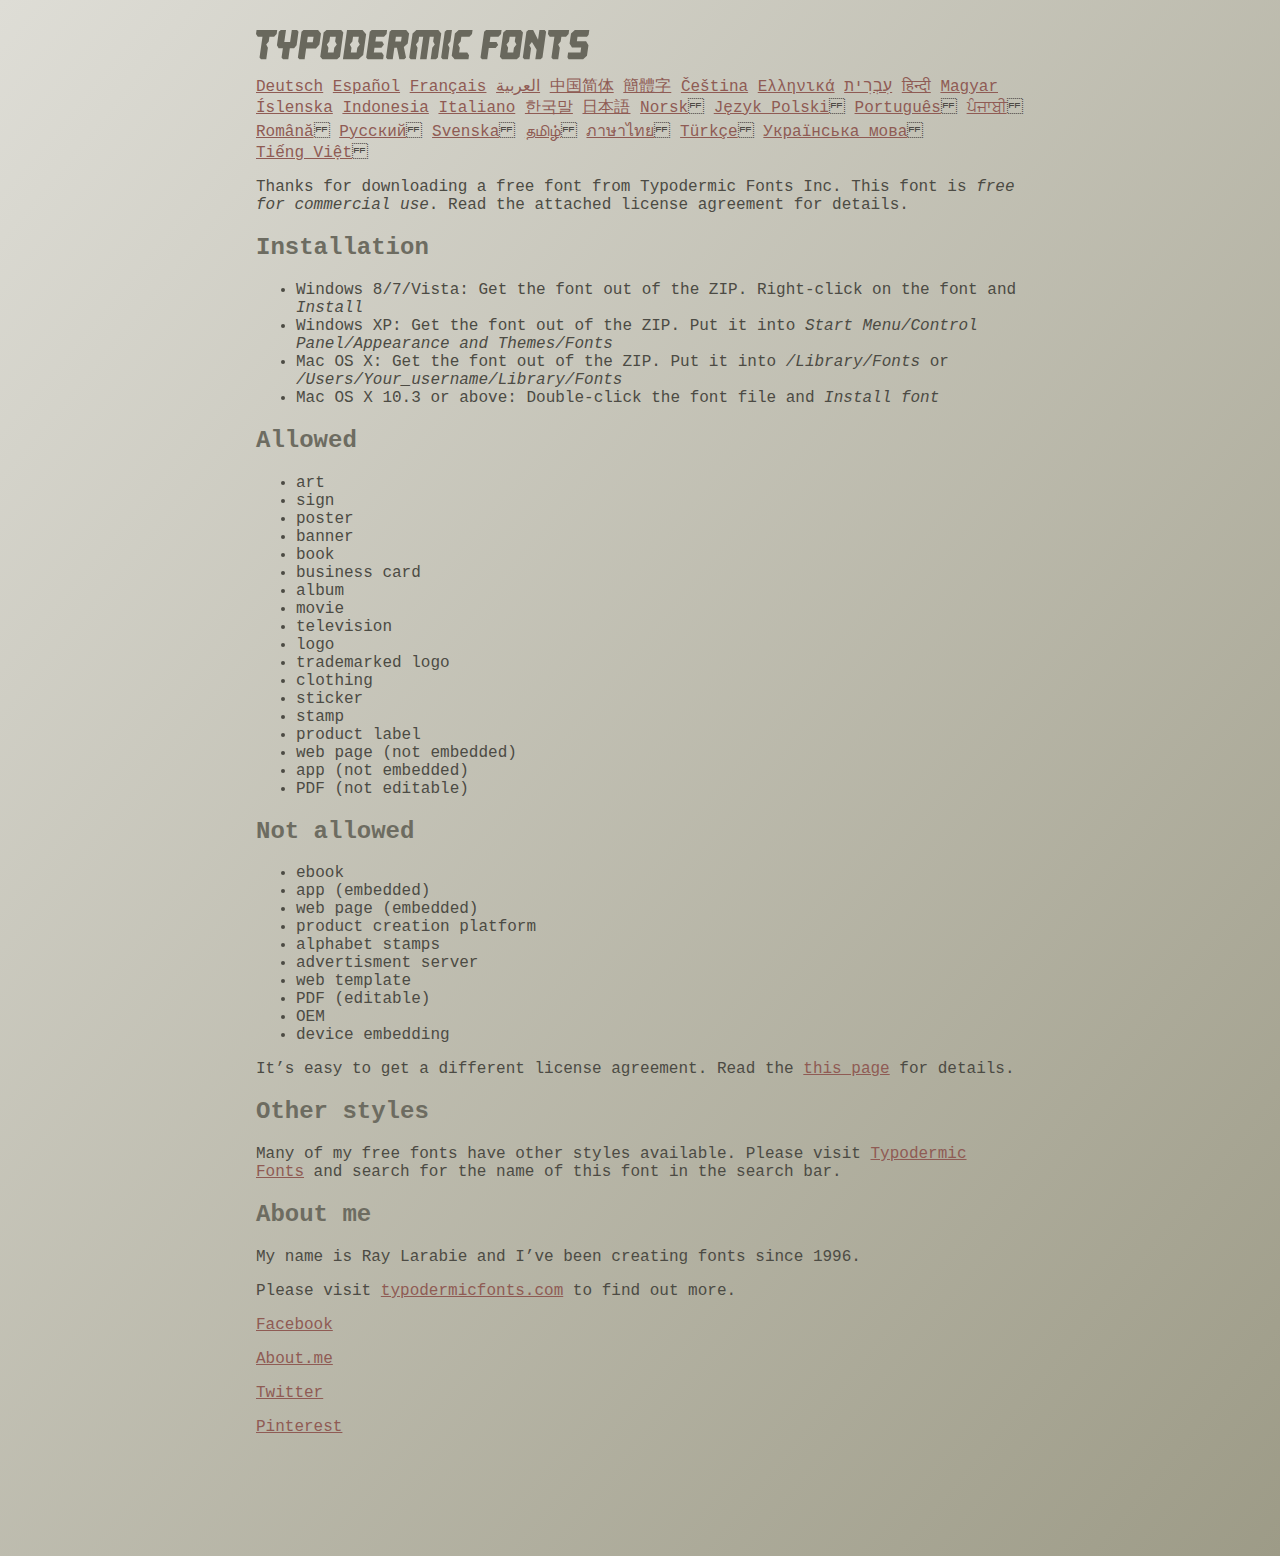
<file: assets/fonts/conthrax/read-this.html>
<head>
<meta http-equiv="Content-Type" content="text/html; charset=utf-8">
<title>Typodermic Fonts Inc. Freeware Font instructions 2014</title>
<style type="text/css">
body {
	margin:30px 20% 120px 20%;
	padding:0px;
	font-family:Consolas, Courier, sans-serif;
	color:#4c4b44;
	background-color:#c2c1b3;

/* IE10 Consumer Preview */ 
background-image: -ms-linear-gradient(top left, #DEDDD6 0%, #9D9B87 100%);

/* Mozilla Firefox */ 
background-image: -moz-linear-gradient(top left, #DEDDD6 0%, #9D9B87 100%);

/* Opera */ 
background-image: -o-linear-gradient(top left, #DEDDD6 0%, #9D9B87 100%);

/* Webkit (Safari/Chrome 10) */ 
background-image: -webkit-gradient(linear, left top, right bottom, color-stop(0, #DEDDD6), color-stop(1, #9D9B87));

/* Webkit (Chrome 11+) */ 
background-image: -webkit-linear-gradient(top left, #DEDDD6 0%, #9D9B87 100%);

/* W3C Markup, IE10 Release Preview */ 
background-image: linear-gradient(to bottom right, #DEDDD6 0%, #9D9B87 100%);

	}
h2 {color:#6d6c61;}
a {color:#8f5b54;}
a:hover {color:#ffffff; background-color:#9a998c;}
</style>
</head>

<body>

<svg width="350px" height="30px">
	<path fill="#69685D" d="M0,4.006L0.554,0h20.674l-0.553,4.006l-2.559,2.772h-4.688l-0.682,4.816l-2.515,3.026l1.663,3.07
		l-1.62,11.594H4.987l-1.448-1.79l2.94-20.716H1.791L0,4.006z"/>
	<path fill="#69685D" d="M35.8,0h5.285l1.408,1.791l-1.876,13.343l-2.515,3.111h-4.264l-1.534,11.04h-5.286l-1.449-1.79l1.322-9.25
		h-4.263l-1.705-3.111l1.875-13.343L24.76,0h5.242l-1.706,12.064h5.799L35.8,0z"/>
	<path fill="#69685D" d="M62.09,0l2.899,3.453L63.412,14.58l-3.496,3.962h-9.805l-1.491,10.742h-5.244l-1.493-1.79l3.625-25.704
		L47.469,0H62.09z M50.965,12.362h5.797l0.81-5.583h-5.799L50.965,12.362z"/>
	<path fill="#69685D" d="M64.256,26.642l3.367-24.041L70.523,0h14.664l2.132,2.601l-3.368,24.041l-2.856,2.643H66.431L64.256,26.642
		z M73.335,11.595l-2.514,3.026l1.663,3.07l-0.683,4.816H77.6l0.68-4.816l2.516-3.07l-1.663-3.026l0.681-4.816h-5.796L73.335,11.595
		z"/>
	<path fill="#69685D" d="M86.926,29.285L91.017,0h15.518l3.581,4.307l-2.899,20.673l-4.774,4.305H86.926z M96.345,11.595
		l-2.515,3.026l1.664,3.07l-0.683,4.816h5.798l0.681-4.816l2.516-3.07l-1.663-3.026l0.681-4.816h-5.796L96.345,11.595z"/>
	<path fill="#69685D" d="M127.114,29.285h-15.473l-1.492-1.79l3.624-25.704L115.731,0h15.389l-0.554,4.006l-2.557,2.772h-7.971
		l-0.684,4.816h6.906l1.662,3.026l-2.515,3.111h-6.905l-0.683,4.775h8.057l1.791,2.771L127.114,29.285z"/>
	<path fill="#69685D" d="M150.21,0l2.898,3.453l-1.405,9.977l-3.881,3.452l2.217,10.613l-1.748,1.79h-4.944l-2.387-11.553h-2.6
		l-1.622,11.553h-5.241l-1.493-1.79l3.624-25.704L135.588,0H150.21z M145.691,6.779h-5.796l-0.683,4.816h5.799L145.691,6.779z"/>
	<path fill="#69685D" d="M159.92,29.285h-5.242l-1.492-1.79l3.41-24.042L160.432,0h21.911l2.897,3.453l-3.409,24.042l-1.876,1.79
		h-5.284l1.617-11.594l2.517-3.07l-1.662-3.026l0.681-4.816h-4.092l-3.154,22.506h-6.522l3.155-22.506h-4.134l-0.683,4.816
		l-2.515,3.026l1.663,3.07L159.92,29.285z"/>
	<path fill="#69685D" d="M191.879,29.285h-5.244l-1.492-1.79l3.624-25.704L190.728,0h5.242l-1.619,11.595l-2.516,3.026l1.663,3.07
		L191.879,29.285z"/>
	<path fill="#69685D" d="M213.018,25.279l-0.554,4.006h-13.854l-2.899-3.494l3.156-22.338L202.702,0h13.854l-0.555,4.006
		l-2.558,2.772h-8.1l-0.683,4.816l-2.515,3.026l1.663,3.07l-0.683,4.816h8.1L213.018,25.279z"/>
	<path fill="#69685D" d="M226.007,29.285l-1.492-1.79l3.624-25.704L230.1,0h15.473l-0.554,4.006l-2.557,2.772h-8.058l-0.724,5.115
		h6.818l1.664,3.07l-2.557,3.11h-6.82l-1.535,11.211H226.007z"/>
	<path fill="#69685D" d="M243.903,26.642l3.368-24.041L250.17,0h14.663l2.131,2.601l-3.367,24.041l-2.855,2.643h-14.664
		L243.903,26.642z M252.983,11.595l-2.516,3.026l1.662,3.07l-0.681,4.816h5.796l0.684-4.816l2.515-3.07l-1.664-3.026l0.684-4.816
		h-5.798L252.983,11.595z"/>
	<path fill="#69685D" d="M280.639,19.822l-4.731-7.758l-2.516,3.069l1.662,3.069l-1.533,11.082h-5.244l-1.493-1.79l3.626-25.704
		L272.37,0h4.773l4.902,9.677L283.41,0h5.285l1.407,1.791l-3.623,25.704l-1.877,1.79h-5.285L280.639,19.822z"/>
	<path fill="#69685D" d="M291.926,4.006L292.48,0h20.674l-0.554,4.006l-2.557,2.772h-4.691l-0.681,4.816l-2.516,3.026l1.664,3.07
		l-1.621,11.594h-5.285l-1.451-1.79l2.942-20.716h-4.689L291.926,4.006z"/>
	<path fill="#69685D" d="M325.168,17.478h-9.209l-2.387-3.923l1.45-10.102L318.857,0h14.452l-0.682,4.86l-1.621,1.918h-9.506
		l-0.64,4.561h9.208l2.388,3.878l-1.493,10.572l-3.836,3.494h-14.579l-1.107-1.917l0.682-4.86h12.362L325.168,17.478z"/>
</svg>

<br>

<p translate="no">

<a href="http://translate.google.com/translate?hl=en&sl=en&tl=de&u=http://typodermicfonts.com/wp-content/uploads/2014/02/read-this.html&sandbox=0&usg=ALkJrhivq6___mill12Uw6fPvMWyJxstkw">Deutsch</a>

<a href="http://translate.google.com/translate?hl=en&sl=en&tl=es&u=http://typodermicfonts.com/wp-content/uploads/2014/02/read-this.html&sandbox=0&usg=ALkJrhjAt3cpinDeMTX6Ro8UcZFqaE8K5Q">Español</a>

<a href="http://translate.google.com/translate?hl=en&sl=en&tl=fr&u=http://typodermicfonts.com/wp-content/uploads/2014/02/read-this.html&sandbox=0&usg=ALkJrhjObLPhFyyhwigF-dBoOZ3eXYdDsw">Français</a>

<a href="http://translate.google.com/translate?hl=en&sl=en&tl=ar&u=http://typodermicfonts.com/wp-content/uploads/2014/02/read-this.html&sandbox=0&usg=ALkJrhg2hs-st3zodt-AjmoeuPHfyJsTEg">العربية</a>

<a href="http://translate.google.com/translate?hl=en&sl=en&tl=zh-CN&u=http://typodermicfonts.com/wp-content/uploads/2014/02/read-this.html&sandbox=0&usg=ALkJrhiilVnjG1Ks0DN7UyRqbKExhxAT-Q">中国简体</a>

<a href="http://translate.google.com/translate?hl=en&sl=en&tl=zh-TW&u=http://typodermicfonts.com/wp-content/uploads/2014/02/read-this.html&sandbox=0&usg=ALkJrhiSCPRAYToARlHI4kxIK9eCIFKQhw">簡體字</a>

<a href="http://translate.google.com/translate?hl=en&sl=en&tl=cs&u=http://typodermicfonts.com/wp-content/uploads/2014/02/read-this.html&sandbox=0&usg=ALkJrhj3z2HOOmCXLT-ApYW2SCeBvTGvTA">Čeština</a>

<a href="http://translate.google.com/translate?hl=en&sl=en&tl=el&u=http://typodermicfonts.com/wp-content/uploads/2014/02/read-this.html&sandbox=0&usg=ALkJrhhoORG-43TvZ2NVrll3T0oyOZE0VA">Ελληνικά</a>

<a href="http://translate.google.com/translate?hl=en&sl=en&tl=iw&u=http://typodermicfonts.com/wp-content/uploads/2014/02/read-this.html&sandbox=0&usg=ALkJrhiP4kLXdDxVNuV6-9tHJ8Tbt-1xKw">עִבְרִית</a>

<a href="http://translate.google.com/translate?hl=en&sl=en&tl=hi&u=http://typodermicfonts.com/wp-content/uploads/2014/02/read-this.html&sandbox=0&usg=ALkJrhhJmUufReWrMTSaGKPPOqV7q5jpGQ">हिन्दी</a>

<a href="http://translate.google.com/translate?hl=en&sl=en&tl=hu&u=http://typodermicfonts.com/wp-content/uploads/2014/02/read-this.html&sandbox=0&usg=ALkJrhgfcL_UwP3jkr6Vvq35rkhETFuTug">Magyar</a>

<a href="http://translate.google.com/translate?hl=en&sl=en&tl=is&u=http://typodermicfonts.com/wp-content/uploads/2014/02/read-this.html&sandbox=0&usg=ALkJrhjpK9lELyRP50Vv3RNgqCJDb6d-GQ">Íslenska</a>

<a href="http://translate.google.com/translate?hl=en&sl=en&tl=id&u=http://typodermicfonts.com/wp-content/uploads/2014/02/read-this.html&sandbox=0&usg=ALkJrhiExV3gmyXBUVqcwNiGiUWQSRrgIQ">Indonesia</a>

<a href="http://translate.google.com/translate?hl=en&sl=en&tl=it&u=http://typodermicfonts.com/wp-content/uploads/2014/02/read-this.html&sandbox=0&usg=ALkJrhgMr2_uulaLYRSFz8C34rtcbN6XEg">Italiano</a>

<a href="http://translate.google.com/translate?hl=en&sl=en&tl=ko&u=http://typodermicfonts.com/wp-content/uploads/2014/02/read-this.html&sandbox=0&usg=ALkJrhhl_nNXiOMIiBERq879UXH1XYfZGw">한국말</a>

<a href="http://translate.google.com/translate?hl=en&ie=UTF8&prev=_t&sl=en&tl=ja&u=http://typodermicfonts.com/wp-content/uploads/2014/02/read-this.html&sandbox=0&usg=ALkJrhi2FvSFgSUub72-Sq2moIRAosCiLA">日本語</a>

<a href="http://translate.google.com/translate?hl=en&sl=en&tl=no&u=http://typodermicfonts.com/wp-content/uploads/2014/02/read-this.html&sandbox=0&usg=ALkJrhhnf9AGd5hfxwA04e1w-tfYPha1ww">Norsk</a>
<a href="http://translate.google.com/translate?hl=en&sl=en&tl=pl&u=http://typodermicfonts.com/wp-content/uploads/2014/02/read-this.html&sandbox=0&usg=ALkJrhjZTe5eJRrZffLe0zgqEHPrMb8pOQ">Język&nbsp;Polski</a>
<a href="http://translate.google.com/translate?hl=en&sl=en&tl=pt-BR&u=http://typodermicfonts.com/wp-content/uploads/2014/02/read-this.html&sandbox=0&usg=ALkJrhg-zp3i6AcZCv02ONjZ5YvkcCFDBw">Português</a>
<a href="http://translate.google.com/translate?hl=en&sl=en&tl=pa&u=http://typodermicfonts.com/wp-content/uploads/2014/02/read-this.html&sandbox=0&usg=ALkJrhhPEMoYvW59_DJT7y6fxgG2IMh23A">ਪੰਜਾਬੀ</a>
<a href="http://translate.google.com/translate?hl=en&sl=en&tl=ro&u=http://typodermicfonts.com/wp-content/uploads/2014/02/read-this.html&sandbox=0&usg=ALkJrhgD0R8zxuQQh-YmFpQTJdvjhAYm2A">Română</a>
<a href="http://translate.google.com/translate?hl=en&sl=en&tl=ru&u=http://typodermicfonts.com/wp-content/uploads/2014/02/read-this.html&sandbox=0&usg=ALkJrhgI6c7Pd-FCcipT4xc2NPTefj5JJg">Русский</a>
<a href="http://translate.google.com/translate?hl=en&sl=en&tl=sv&u=http://typodermicfonts.com/wp-content/uploads/2014/02/read-this.html&sandbox=0&usg=ALkJrhhA8gW_-rjCbZQ5TK46zFMB3_StEQ">Svenska</a>
<a href="http://translate.google.com/translate?hl=en&sl=en&tl=ta&u=http://typodermicfonts.com/wp-content/uploads/2014/02/read-this.html&sandbox=0&usg=ALkJrhiwxxCEPzu3pHBXP-fbTZaOzYqe3g">தமிழ்</a>
<a href="http://translate.google.com/translate?hl=en&sl=en&tl=th&u=http://typodermicfonts.com/wp-content/uploads/2014/02/read-this.html&sandbox=0&usg=ALkJrhjP1N1DRUB1M81k5mi5KnRtt5C2-Q">ภาษาไทย</a>
<a href="http://translate.google.com/translate?hl=en&sl=en&tl=tr&u=http://typodermicfonts.com/wp-content/uploads/2014/02/read-this.html&sandbox=0&usg=ALkJrhiTYbD039OWznCcGyQnMy89_v-1gA">Türkçe</a>
<a href="http://translate.google.com/translate?hl=en&sl=en&tl=uk&u=http%3A%2F%2Ftypodermicfonts.com%2Fwp-content%2Fuploads%2F2014%2F02%2Fread-this.html">Українська&nbsp;мова</a>
<a href="http://translate.google.com/translate?hl=en&sl=en&tl=vi&u=http://typodermicfonts.com/wp-content/uploads/2014/02/read-this.html&sandbox=0&usg=ALkJrhirTQPOLCZognLpxOvJQT_158y07A">Tiếng&nbsp;Việt</a>
</p>


<p>Thanks for downloading a free font from <span translate="no">Typodermic Fonts Inc.</span> This font is <em>free for commercial use</em>. Read the attached license agreement for details.</p>


<h2>Installation</h2>

<ul>
<li>Windows 8/7/Vista: Get the font out of the ZIP. Right-click on the font and <em>Install</em>
<li>Windows XP: Get the font out of the ZIP. Put it into <cite translate="no">Start Menu/Control Panel/Appearance and Themes/Fonts</cite>
<li>Mac OS X: Get the font out of the ZIP. Put it into <cite translate="no">/Library/Fonts</cite> or <cite translate="no">/Users/Your_username/Library/Fonts</cite>
<li>Mac OS X 10.3 or above: Double-click the font file and <em>Install font</em>
</ul>


<h2>Allowed</h2>

<ul>
<li>art
<li>sign
<li>poster
<li>banner
<li>book
<li>business card
<li>album
<li>movie
<li>television
<li>logo
<li>trademarked logo
<li>clothing
<li>sticker
<li>stamp
<li>product label
<li>web page (not embedded)
<li>app (not embedded)
<li>PDF (not editable)
</ul>

<h2>Not allowed</h2>

<ul>
<li>ebook
<li>app (embedded)
<li>web page (embedded)
<li>product creation platform
<li>alphabet stamps
<li>advertisment server
<li>web template
<li>PDF (editable)
<li>OEM
<li>device embedding
</ul>

<p>It&rsquo;s easy to get a different license agreement. Read the <a href="http://typodermicfonts.com/custom/">this page</a> for details.</p>

<h2>Other styles</h2>

<p>Many of my free fonts have other styles available. Please visit <a href="http://typodermicfonts.com">Typodermic Fonts</a> and search for the name of this font in the search bar.</p>


<h2>About me</h2>

<p>My name is <span translate="no">Ray Larabie</span> and I&rsquo;ve been creating fonts since 1996.</p>

<p>Please visit <a href="http://typodermicfonts.com">typodermicfonts.com</a> to find out more.</p>

<p translate="no"><a href="https://www.facebook.com/pages/Typodermic-Fonts/7153899975">Facebook</a></p>
<p translate="no"><a href="http://about.me/raylarabie/#">About.me</a></p>
<p translate="no"><p><a href="https://twitter.com/typodermic">Twitter</a></p>
<p translate="no"><p><a href="http://www.pinterest.com/plywood747/">Pinterest</a></p>

</body>
</file>
